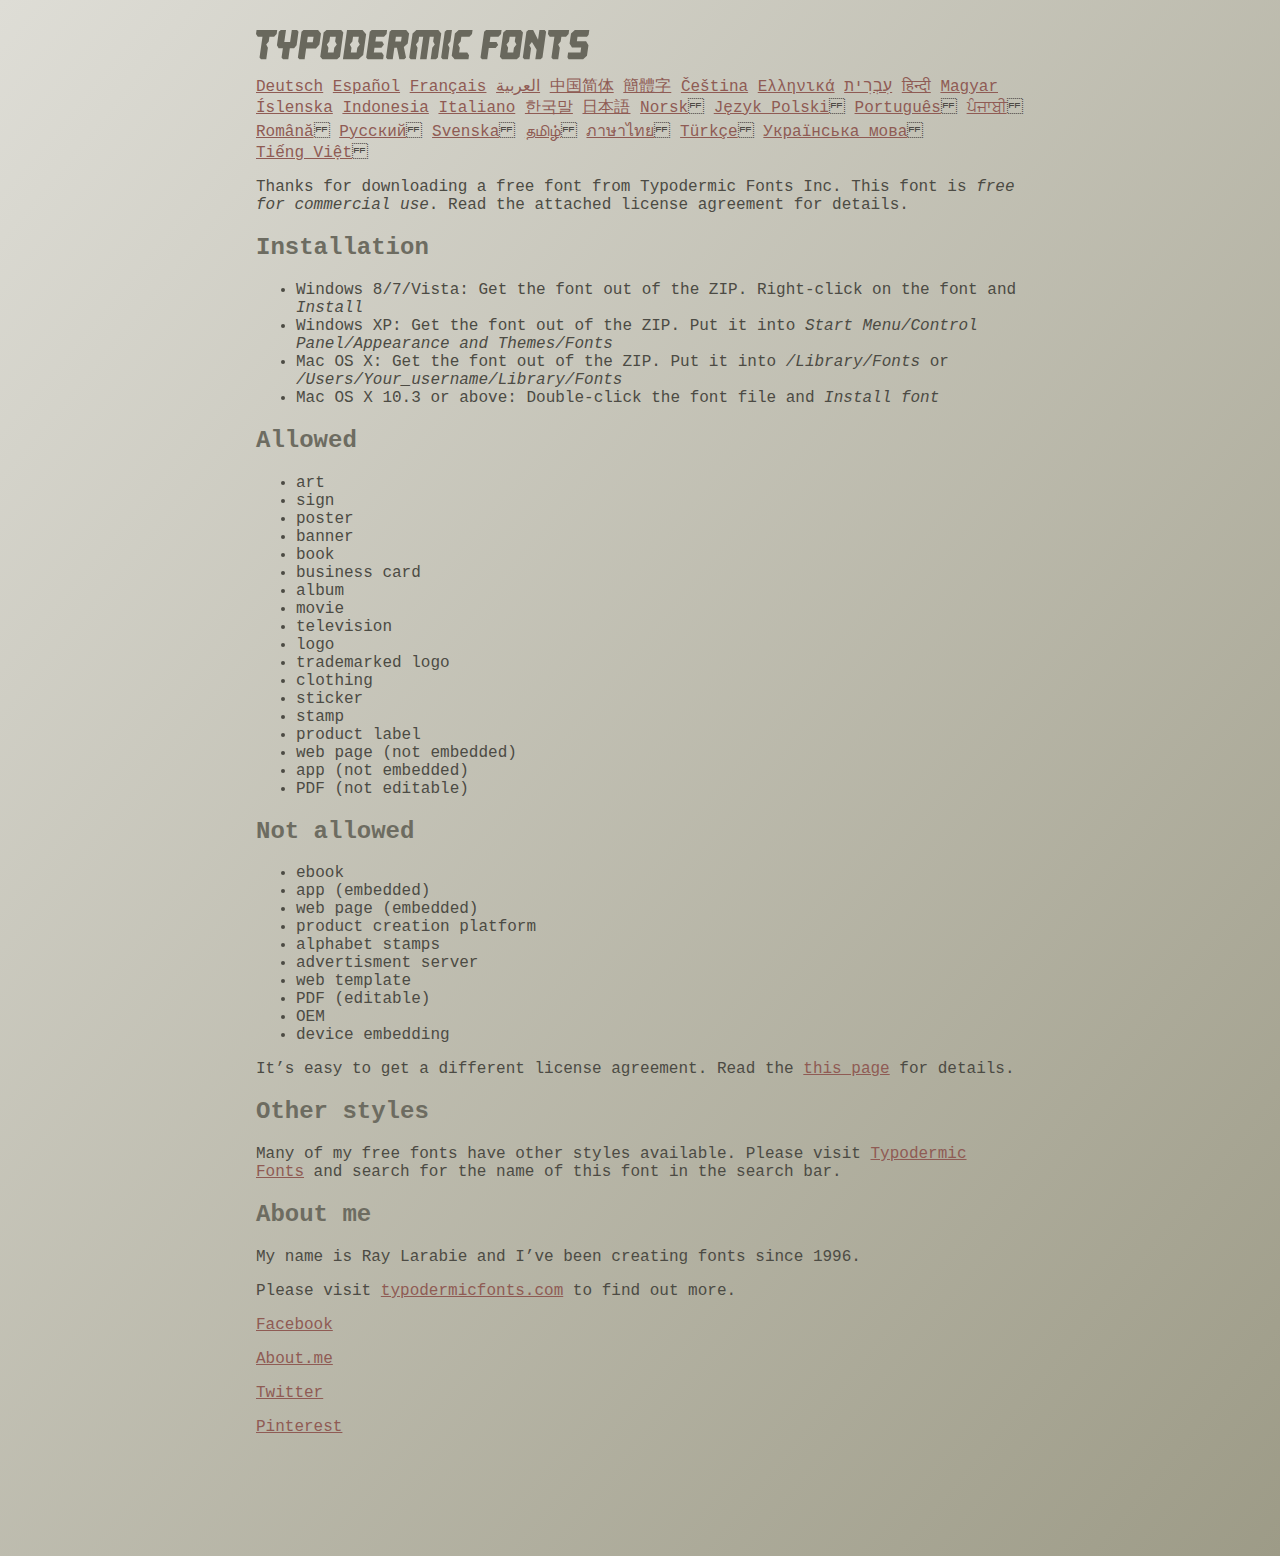
<file: assets/fonts/conthrax/read-this.html>
<head>
<meta http-equiv="Content-Type" content="text/html; charset=utf-8">
<title>Typodermic Fonts Inc. Freeware Font instructions 2014</title>
<style type="text/css">
body {
	margin:30px 20% 120px 20%;
	padding:0px;
	font-family:Consolas, Courier, sans-serif;
	color:#4c4b44;
	background-color:#c2c1b3;

/* IE10 Consumer Preview */ 
background-image: -ms-linear-gradient(top left, #DEDDD6 0%, #9D9B87 100%);

/* Mozilla Firefox */ 
background-image: -moz-linear-gradient(top left, #DEDDD6 0%, #9D9B87 100%);

/* Opera */ 
background-image: -o-linear-gradient(top left, #DEDDD6 0%, #9D9B87 100%);

/* Webkit (Safari/Chrome 10) */ 
background-image: -webkit-gradient(linear, left top, right bottom, color-stop(0, #DEDDD6), color-stop(1, #9D9B87));

/* Webkit (Chrome 11+) */ 
background-image: -webkit-linear-gradient(top left, #DEDDD6 0%, #9D9B87 100%);

/* W3C Markup, IE10 Release Preview */ 
background-image: linear-gradient(to bottom right, #DEDDD6 0%, #9D9B87 100%);

	}
h2 {color:#6d6c61;}
a {color:#8f5b54;}
a:hover {color:#ffffff; background-color:#9a998c;}
</style>
</head>

<body>

<svg width="350px" height="30px">
	<path fill="#69685D" d="M0,4.006L0.554,0h20.674l-0.553,4.006l-2.559,2.772h-4.688l-0.682,4.816l-2.515,3.026l1.663,3.07
		l-1.62,11.594H4.987l-1.448-1.79l2.94-20.716H1.791L0,4.006z"/>
	<path fill="#69685D" d="M35.8,0h5.285l1.408,1.791l-1.876,13.343l-2.515,3.111h-4.264l-1.534,11.04h-5.286l-1.449-1.79l1.322-9.25
		h-4.263l-1.705-3.111l1.875-13.343L24.76,0h5.242l-1.706,12.064h5.799L35.8,0z"/>
	<path fill="#69685D" d="M62.09,0l2.899,3.453L63.412,14.58l-3.496,3.962h-9.805l-1.491,10.742h-5.244l-1.493-1.79l3.625-25.704
		L47.469,0H62.09z M50.965,12.362h5.797l0.81-5.583h-5.799L50.965,12.362z"/>
	<path fill="#69685D" d="M64.256,26.642l3.367-24.041L70.523,0h14.664l2.132,2.601l-3.368,24.041l-2.856,2.643H66.431L64.256,26.642
		z M73.335,11.595l-2.514,3.026l1.663,3.07l-0.683,4.816H77.6l0.68-4.816l2.516-3.07l-1.663-3.026l0.681-4.816h-5.796L73.335,11.595
		z"/>
	<path fill="#69685D" d="M86.926,29.285L91.017,0h15.518l3.581,4.307l-2.899,20.673l-4.774,4.305H86.926z M96.345,11.595
		l-2.515,3.026l1.664,3.07l-0.683,4.816h5.798l0.681-4.816l2.516-3.07l-1.663-3.026l0.681-4.816h-5.796L96.345,11.595z"/>
	<path fill="#69685D" d="M127.114,29.285h-15.473l-1.492-1.79l3.624-25.704L115.731,0h15.389l-0.554,4.006l-2.557,2.772h-7.971
		l-0.684,4.816h6.906l1.662,3.026l-2.515,3.111h-6.905l-0.683,4.775h8.057l1.791,2.771L127.114,29.285z"/>
	<path fill="#69685D" d="M150.21,0l2.898,3.453l-1.405,9.977l-3.881,3.452l2.217,10.613l-1.748,1.79h-4.944l-2.387-11.553h-2.6
		l-1.622,11.553h-5.241l-1.493-1.79l3.624-25.704L135.588,0H150.21z M145.691,6.779h-5.796l-0.683,4.816h5.799L145.691,6.779z"/>
	<path fill="#69685D" d="M159.92,29.285h-5.242l-1.492-1.79l3.41-24.042L160.432,0h21.911l2.897,3.453l-3.409,24.042l-1.876,1.79
		h-5.284l1.617-11.594l2.517-3.07l-1.662-3.026l0.681-4.816h-4.092l-3.154,22.506h-6.522l3.155-22.506h-4.134l-0.683,4.816
		l-2.515,3.026l1.663,3.07L159.92,29.285z"/>
	<path fill="#69685D" d="M191.879,29.285h-5.244l-1.492-1.79l3.624-25.704L190.728,0h5.242l-1.619,11.595l-2.516,3.026l1.663,3.07
		L191.879,29.285z"/>
	<path fill="#69685D" d="M213.018,25.279l-0.554,4.006h-13.854l-2.899-3.494l3.156-22.338L202.702,0h13.854l-0.555,4.006
		l-2.558,2.772h-8.1l-0.683,4.816l-2.515,3.026l1.663,3.07l-0.683,4.816h8.1L213.018,25.279z"/>
	<path fill="#69685D" d="M226.007,29.285l-1.492-1.79l3.624-25.704L230.1,0h15.473l-0.554,4.006l-2.557,2.772h-8.058l-0.724,5.115
		h6.818l1.664,3.07l-2.557,3.11h-6.82l-1.535,11.211H226.007z"/>
	<path fill="#69685D" d="M243.903,26.642l3.368-24.041L250.17,0h14.663l2.131,2.601l-3.367,24.041l-2.855,2.643h-14.664
		L243.903,26.642z M252.983,11.595l-2.516,3.026l1.662,3.07l-0.681,4.816h5.796l0.684-4.816l2.515-3.07l-1.664-3.026l0.684-4.816
		h-5.798L252.983,11.595z"/>
	<path fill="#69685D" d="M280.639,19.822l-4.731-7.758l-2.516,3.069l1.662,3.069l-1.533,11.082h-5.244l-1.493-1.79l3.626-25.704
		L272.37,0h4.773l4.902,9.677L283.41,0h5.285l1.407,1.791l-3.623,25.704l-1.877,1.79h-5.285L280.639,19.822z"/>
	<path fill="#69685D" d="M291.926,4.006L292.48,0h20.674l-0.554,4.006l-2.557,2.772h-4.691l-0.681,4.816l-2.516,3.026l1.664,3.07
		l-1.621,11.594h-5.285l-1.451-1.79l2.942-20.716h-4.689L291.926,4.006z"/>
	<path fill="#69685D" d="M325.168,17.478h-9.209l-2.387-3.923l1.45-10.102L318.857,0h14.452l-0.682,4.86l-1.621,1.918h-9.506
		l-0.64,4.561h9.208l2.388,3.878l-1.493,10.572l-3.836,3.494h-14.579l-1.107-1.917l0.682-4.86h12.362L325.168,17.478z"/>
</svg>

<br>

<p translate="no">

<a href="http://translate.google.com/translate?hl=en&sl=en&tl=de&u=http://typodermicfonts.com/wp-content/uploads/2014/02/read-this.html&sandbox=0&usg=ALkJrhivq6___mill12Uw6fPvMWyJxstkw">Deutsch</a>

<a href="http://translate.google.com/translate?hl=en&sl=en&tl=es&u=http://typodermicfonts.com/wp-content/uploads/2014/02/read-this.html&sandbox=0&usg=ALkJrhjAt3cpinDeMTX6Ro8UcZFqaE8K5Q">Español</a>

<a href="http://translate.google.com/translate?hl=en&sl=en&tl=fr&u=http://typodermicfonts.com/wp-content/uploads/2014/02/read-this.html&sandbox=0&usg=ALkJrhjObLPhFyyhwigF-dBoOZ3eXYdDsw">Français</a>

<a href="http://translate.google.com/translate?hl=en&sl=en&tl=ar&u=http://typodermicfonts.com/wp-content/uploads/2014/02/read-this.html&sandbox=0&usg=ALkJrhg2hs-st3zodt-AjmoeuPHfyJsTEg">العربية</a>

<a href="http://translate.google.com/translate?hl=en&sl=en&tl=zh-CN&u=http://typodermicfonts.com/wp-content/uploads/2014/02/read-this.html&sandbox=0&usg=ALkJrhiilVnjG1Ks0DN7UyRqbKExhxAT-Q">中国简体</a>

<a href="http://translate.google.com/translate?hl=en&sl=en&tl=zh-TW&u=http://typodermicfonts.com/wp-content/uploads/2014/02/read-this.html&sandbox=0&usg=ALkJrhiSCPRAYToARlHI4kxIK9eCIFKQhw">簡體字</a>

<a href="http://translate.google.com/translate?hl=en&sl=en&tl=cs&u=http://typodermicfonts.com/wp-content/uploads/2014/02/read-this.html&sandbox=0&usg=ALkJrhj3z2HOOmCXLT-ApYW2SCeBvTGvTA">Čeština</a>

<a href="http://translate.google.com/translate?hl=en&sl=en&tl=el&u=http://typodermicfonts.com/wp-content/uploads/2014/02/read-this.html&sandbox=0&usg=ALkJrhhoORG-43TvZ2NVrll3T0oyOZE0VA">Ελληνικά</a>

<a href="http://translate.google.com/translate?hl=en&sl=en&tl=iw&u=http://typodermicfonts.com/wp-content/uploads/2014/02/read-this.html&sandbox=0&usg=ALkJrhiP4kLXdDxVNuV6-9tHJ8Tbt-1xKw">עִבְרִית</a>

<a href="http://translate.google.com/translate?hl=en&sl=en&tl=hi&u=http://typodermicfonts.com/wp-content/uploads/2014/02/read-this.html&sandbox=0&usg=ALkJrhhJmUufReWrMTSaGKPPOqV7q5jpGQ">हिन्दी</a>

<a href="http://translate.google.com/translate?hl=en&sl=en&tl=hu&u=http://typodermicfonts.com/wp-content/uploads/2014/02/read-this.html&sandbox=0&usg=ALkJrhgfcL_UwP3jkr6Vvq35rkhETFuTug">Magyar</a>

<a href="http://translate.google.com/translate?hl=en&sl=en&tl=is&u=http://typodermicfonts.com/wp-content/uploads/2014/02/read-this.html&sandbox=0&usg=ALkJrhjpK9lELyRP50Vv3RNgqCJDb6d-GQ">Íslenska</a>

<a href="http://translate.google.com/translate?hl=en&sl=en&tl=id&u=http://typodermicfonts.com/wp-content/uploads/2014/02/read-this.html&sandbox=0&usg=ALkJrhiExV3gmyXBUVqcwNiGiUWQSRrgIQ">Indonesia</a>

<a href="http://translate.google.com/translate?hl=en&sl=en&tl=it&u=http://typodermicfonts.com/wp-content/uploads/2014/02/read-this.html&sandbox=0&usg=ALkJrhgMr2_uulaLYRSFz8C34rtcbN6XEg">Italiano</a>

<a href="http://translate.google.com/translate?hl=en&sl=en&tl=ko&u=http://typodermicfonts.com/wp-content/uploads/2014/02/read-this.html&sandbox=0&usg=ALkJrhhl_nNXiOMIiBERq879UXH1XYfZGw">한국말</a>

<a href="http://translate.google.com/translate?hl=en&ie=UTF8&prev=_t&sl=en&tl=ja&u=http://typodermicfonts.com/wp-content/uploads/2014/02/read-this.html&sandbox=0&usg=ALkJrhi2FvSFgSUub72-Sq2moIRAosCiLA">日本語</a>

<a href="http://translate.google.com/translate?hl=en&sl=en&tl=no&u=http://typodermicfonts.com/wp-content/uploads/2014/02/read-this.html&sandbox=0&usg=ALkJrhhnf9AGd5hfxwA04e1w-tfYPha1ww">Norsk</a>
<a href="http://translate.google.com/translate?hl=en&sl=en&tl=pl&u=http://typodermicfonts.com/wp-content/uploads/2014/02/read-this.html&sandbox=0&usg=ALkJrhjZTe5eJRrZffLe0zgqEHPrMb8pOQ">Język&nbsp;Polski</a>
<a href="http://translate.google.com/translate?hl=en&sl=en&tl=pt-BR&u=http://typodermicfonts.com/wp-content/uploads/2014/02/read-this.html&sandbox=0&usg=ALkJrhg-zp3i6AcZCv02ONjZ5YvkcCFDBw">Português</a>
<a href="http://translate.google.com/translate?hl=en&sl=en&tl=pa&u=http://typodermicfonts.com/wp-content/uploads/2014/02/read-this.html&sandbox=0&usg=ALkJrhhPEMoYvW59_DJT7y6fxgG2IMh23A">ਪੰਜਾਬੀ</a>
<a href="http://translate.google.com/translate?hl=en&sl=en&tl=ro&u=http://typodermicfonts.com/wp-content/uploads/2014/02/read-this.html&sandbox=0&usg=ALkJrhgD0R8zxuQQh-YmFpQTJdvjhAYm2A">Română</a>
<a href="http://translate.google.com/translate?hl=en&sl=en&tl=ru&u=http://typodermicfonts.com/wp-content/uploads/2014/02/read-this.html&sandbox=0&usg=ALkJrhgI6c7Pd-FCcipT4xc2NPTefj5JJg">Русский</a>
<a href="http://translate.google.com/translate?hl=en&sl=en&tl=sv&u=http://typodermicfonts.com/wp-content/uploads/2014/02/read-this.html&sandbox=0&usg=ALkJrhhA8gW_-rjCbZQ5TK46zFMB3_StEQ">Svenska</a>
<a href="http://translate.google.com/translate?hl=en&sl=en&tl=ta&u=http://typodermicfonts.com/wp-content/uploads/2014/02/read-this.html&sandbox=0&usg=ALkJrhiwxxCEPzu3pHBXP-fbTZaOzYqe3g">தமிழ்</a>
<a href="http://translate.google.com/translate?hl=en&sl=en&tl=th&u=http://typodermicfonts.com/wp-content/uploads/2014/02/read-this.html&sandbox=0&usg=ALkJrhjP1N1DRUB1M81k5mi5KnRtt5C2-Q">ภาษาไทย</a>
<a href="http://translate.google.com/translate?hl=en&sl=en&tl=tr&u=http://typodermicfonts.com/wp-content/uploads/2014/02/read-this.html&sandbox=0&usg=ALkJrhiTYbD039OWznCcGyQnMy89_v-1gA">Türkçe</a>
<a href="http://translate.google.com/translate?hl=en&sl=en&tl=uk&u=http%3A%2F%2Ftypodermicfonts.com%2Fwp-content%2Fuploads%2F2014%2F02%2Fread-this.html">Українська&nbsp;мова</a>
<a href="http://translate.google.com/translate?hl=en&sl=en&tl=vi&u=http://typodermicfonts.com/wp-content/uploads/2014/02/read-this.html&sandbox=0&usg=ALkJrhirTQPOLCZognLpxOvJQT_158y07A">Tiếng&nbsp;Việt</a>
</p>


<p>Thanks for downloading a free font from <span translate="no">Typodermic Fonts Inc.</span> This font is <em>free for commercial use</em>. Read the attached license agreement for details.</p>


<h2>Installation</h2>

<ul>
<li>Windows 8/7/Vista: Get the font out of the ZIP. Right-click on the font and <em>Install</em>
<li>Windows XP: Get the font out of the ZIP. Put it into <cite translate="no">Start Menu/Control Panel/Appearance and Themes/Fonts</cite>
<li>Mac OS X: Get the font out of the ZIP. Put it into <cite translate="no">/Library/Fonts</cite> or <cite translate="no">/Users/Your_username/Library/Fonts</cite>
<li>Mac OS X 10.3 or above: Double-click the font file and <em>Install font</em>
</ul>


<h2>Allowed</h2>

<ul>
<li>art
<li>sign
<li>poster
<li>banner
<li>book
<li>business card
<li>album
<li>movie
<li>television
<li>logo
<li>trademarked logo
<li>clothing
<li>sticker
<li>stamp
<li>product label
<li>web page (not embedded)
<li>app (not embedded)
<li>PDF (not editable)
</ul>

<h2>Not allowed</h2>

<ul>
<li>ebook
<li>app (embedded)
<li>web page (embedded)
<li>product creation platform
<li>alphabet stamps
<li>advertisment server
<li>web template
<li>PDF (editable)
<li>OEM
<li>device embedding
</ul>

<p>It&rsquo;s easy to get a different license agreement. Read the <a href="http://typodermicfonts.com/custom/">this page</a> for details.</p>

<h2>Other styles</h2>

<p>Many of my free fonts have other styles available. Please visit <a href="http://typodermicfonts.com">Typodermic Fonts</a> and search for the name of this font in the search bar.</p>


<h2>About me</h2>

<p>My name is <span translate="no">Ray Larabie</span> and I&rsquo;ve been creating fonts since 1996.</p>

<p>Please visit <a href="http://typodermicfonts.com">typodermicfonts.com</a> to find out more.</p>

<p translate="no"><a href="https://www.facebook.com/pages/Typodermic-Fonts/7153899975">Facebook</a></p>
<p translate="no"><a href="http://about.me/raylarabie/#">About.me</a></p>
<p translate="no"><p><a href="https://twitter.com/typodermic">Twitter</a></p>
<p translate="no"><p><a href="http://www.pinterest.com/plywood747/">Pinterest</a></p>

</body>
</file>
